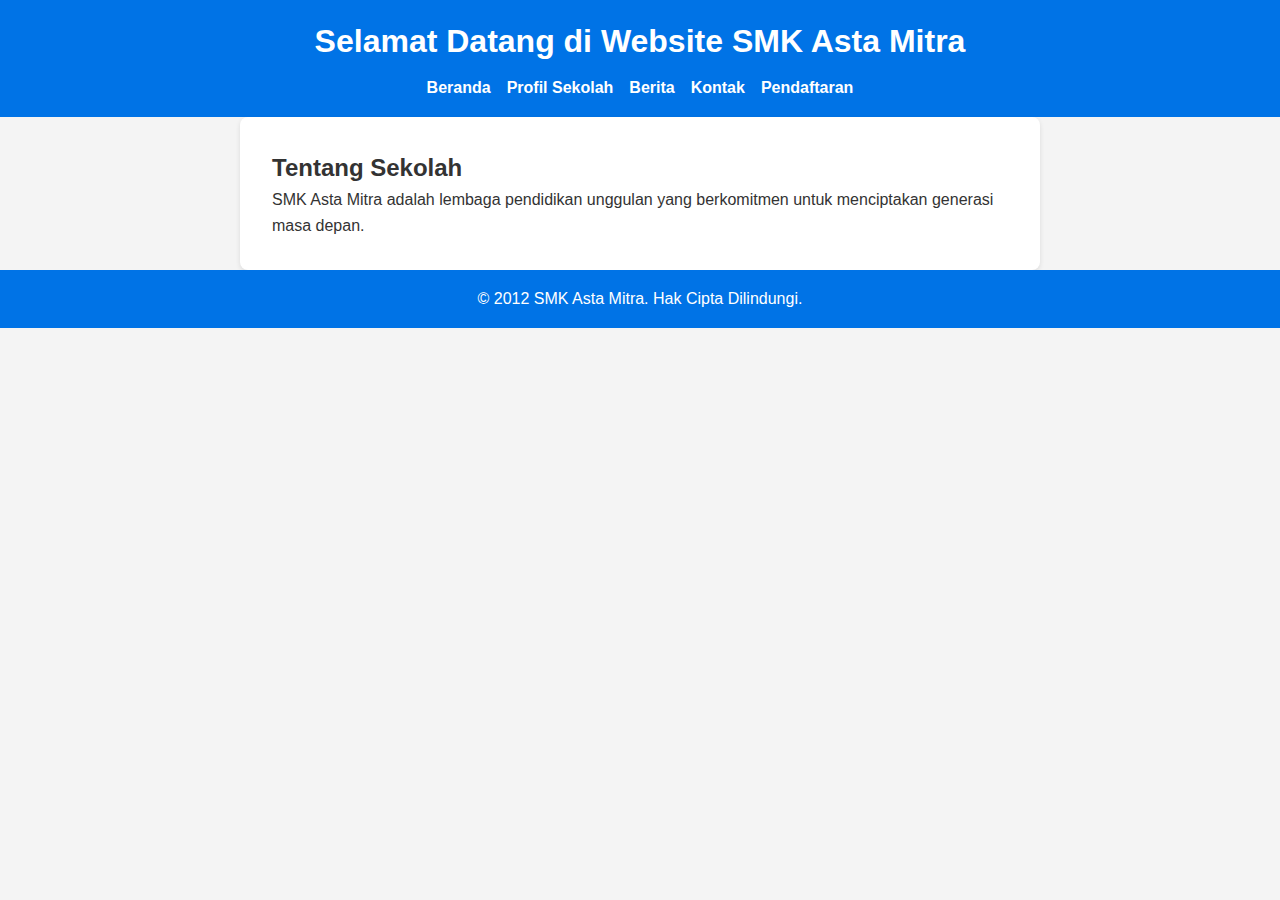
<file: index.html>
<!DOCTYPE html>
<html lang="id">
<head>
    <meta charset="UTF-8">
    <meta name="viewport" content="width=device-width, initial-scale=1.0">
    <title>Website Sekolah</title>
    <link rel="stylesheet" href="style.css">
</head>
<body>
    <header>
        <h1>Selamat Datang di Website SMK Asta Mitra</h1>
        <nav>
            <ul>
                <li><a href="index.html">Beranda</a></li>
                <li><a href="profil.html">Profil Sekolah</a></li>
                <li><a href="berita.html">Berita</a></li>
                <li><a href="kontak.html">Kontak</a></li>
                <li><a href="pendaftaran.html">Pendaftaran</a></li>
            </ul>
        </nav>
    </header>

    <main>
        <section>
            <h2>Tentang Sekolah</h2>
            <p>SMK Asta Mitra adalah lembaga pendidikan unggulan yang berkomitmen untuk menciptakan generasi masa depan.</p>
        </section>
    </main>

    <footer>
        <p>&copy; 2012 SMK Asta Mitra. Hak Cipta Dilindungi.</p>
    </footer>

    <script src="script.js"></script>
</body>
</html>
</file>
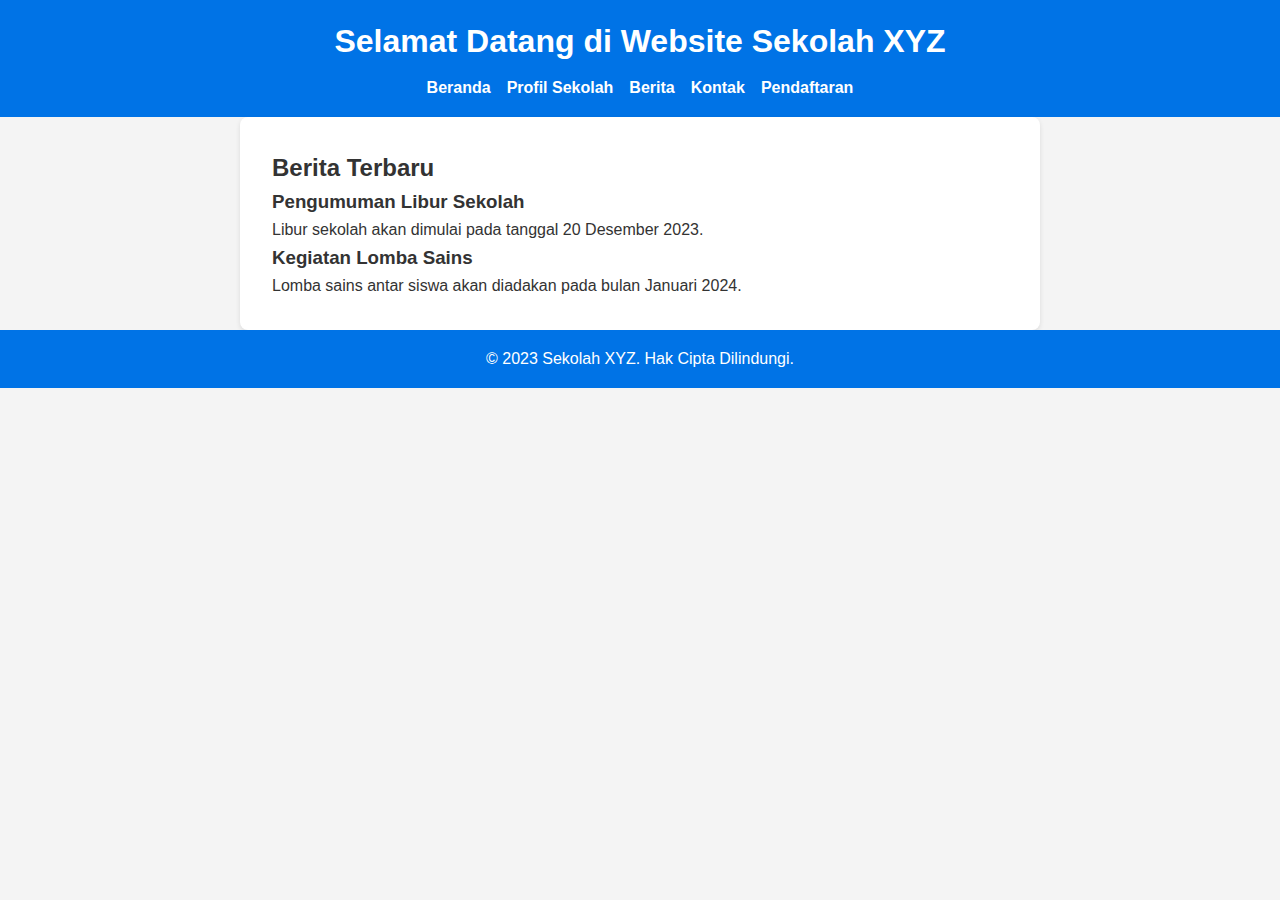
<file: berita.html>
<!DOCTYPE html>
<html lang="id">
<head>
    <meta charset="UTF-8">
    <meta name="viewport" content="width=device-width, initial-scale=1.0">
    <title>Website Sekolah</title>
    <link rel="stylesheet" href="style.css">
</head>
<body>
    <header>
        <h1>Selamat Datang di Website Sekolah XYZ</h1>
        <nav>
            <ul>
                <li><a href="index.html">Beranda</a></li>
                <li><a href="profil.html">Profil Sekolah</a></li>
                <li><a href="berita.html">Berita</a></li>
                <li><a href="kontak.html">Kontak</a></li>
                <li><a href="pendaftaran.html">Pendaftaran</a></li>
            </ul>
        </nav>
    </header>

    <main>
        <section>
            <h2>Berita Terbaru</h2>
            <article>
                <h3>Pengumuman Libur Sekolah</h3>
                <p>Libur sekolah akan dimulai pada tanggal 20 Desember 2023.</p>
            </article>
            <article>
                <h3>Kegiatan Lomba Sains</h3>
                <p>Lomba sains antar siswa akan diadakan pada bulan Januari 2024.</p>
            </article>
        </section>
    </main>

    <footer>
        <p>&copy; 2023 Sekolah XYZ. Hak Cipta Dilindungi.</p>
    </footer>

    <script src="script.js"></script>
</body>
</html>
</file>
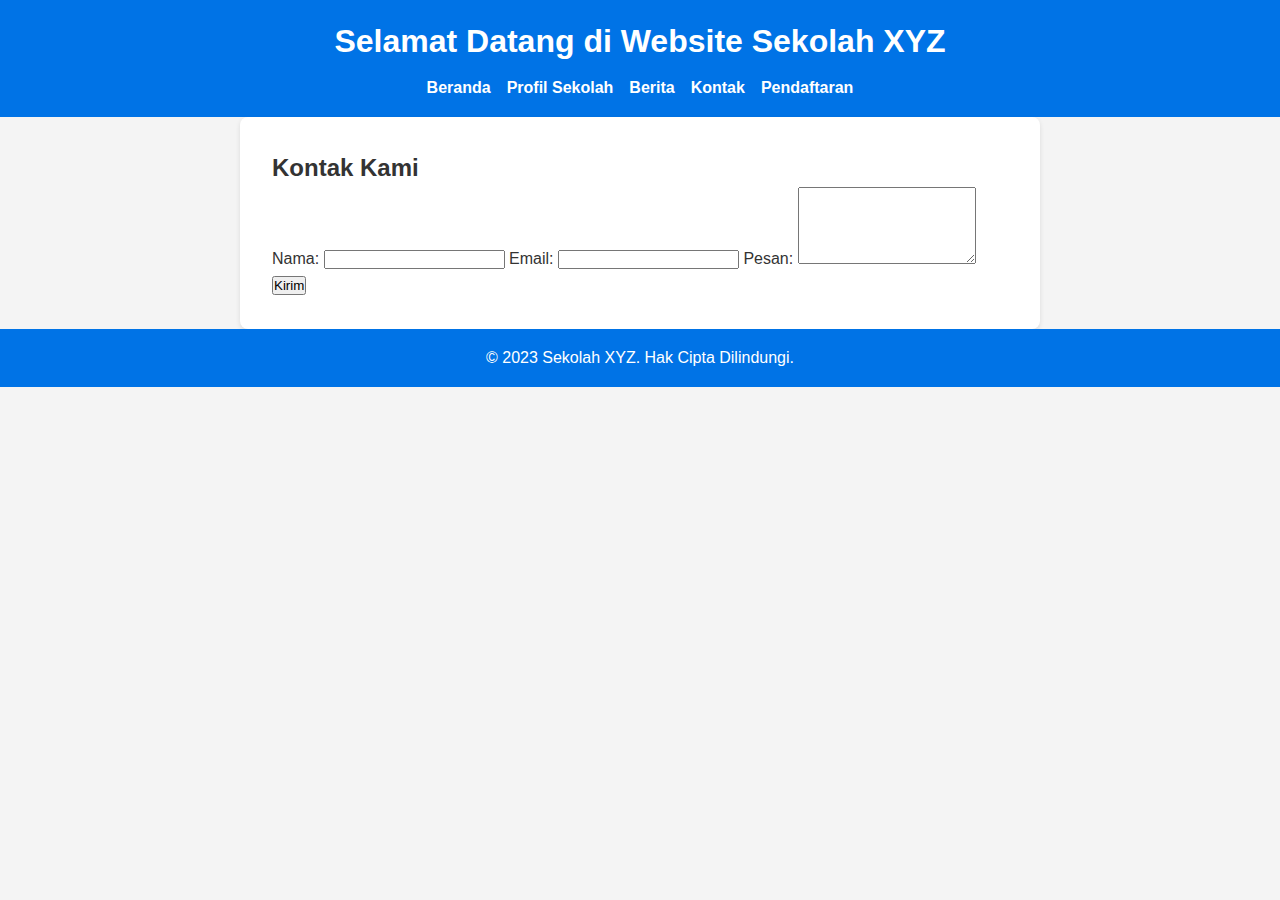
<file: kontak.html>
<!DOCTYPE html>
<html lang="id">
<head>
    <meta charset="UTF-8">
    <meta name="viewport" content="width=device-width, initial-scale=1.0">
    <title>Website Sekolah</title>
    <link rel="stylesheet" href="style.css">
</head>
<body>
    <header>
        <h1>Selamat Datang di Website Sekolah XYZ</h1>
        <nav>
            <ul>
                <li><a href="index.html">Beranda</a></li>
                <li><a href="profil.html">Profil Sekolah</a></li>
                <li><a href="berita.html">Berita</a></li>
                <li><a href="kontak.html">Kontak</a></li>
                <li><a href="pendaftaran.html">Pendaftaran</a></li>
            </ul>
        </nav>
    </header>

    <main>
        <section>
            <h2>Kontak Kami</h2>
            <form id="contactForm">
                <label for="name">Nama:</label>
                <input type="text" id="name" name="name" required>
    
                <label for="email">Email:</label>
                <input type="email" id="email" name="email" required>
    
                <label for="message">Pesan:</label>
                <textarea id="message" name="message" rows="5" required></textarea>
    
                <button type="submit">Kirim</button>
            </form>
        </section>
    </main>

    <footer>
        <p>&copy; 2023 Sekolah XYZ. Hak Cipta Dilindungi.</p>
    </footer>

    <script src="script.js"></script>
</body>
</html>
</file>
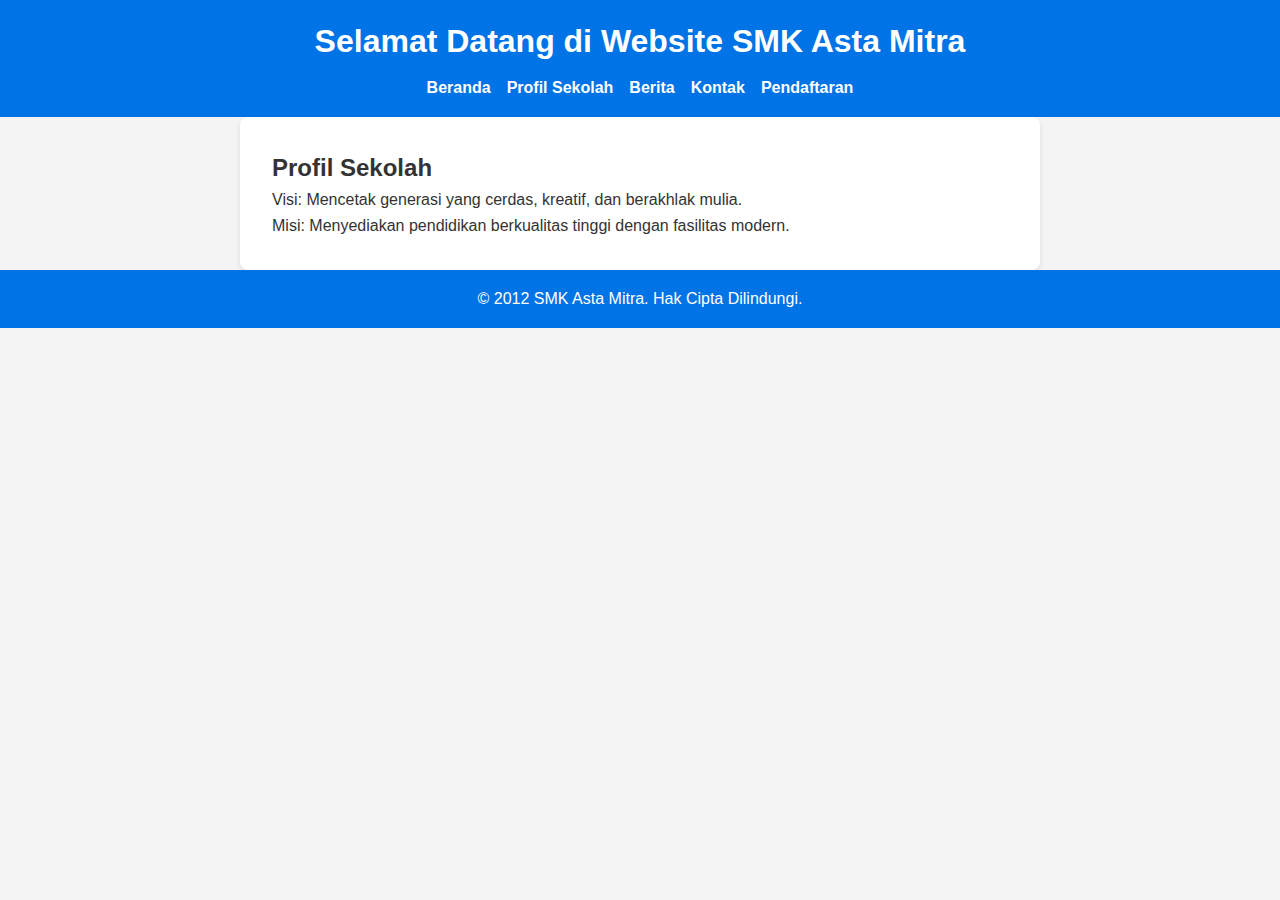
<file: profil.html>
<!DOCTYPE html>
<html lang="id">
<head>
    <meta charset="UTF-8">
    <meta name="viewport" content="width=device-width, initial-scale=1.0">
    <title>Website Sekolah</title>
    <link rel="stylesheet" href="style.css">
</head>
<body>
    <header>
        <h1>Selamat Datang di Website SMK Asta Mitra</h1>
        <nav>
            <ul>
                <li><a href="index.html">Beranda</a></li>
                <li><a href="profil.html">Profil Sekolah</a></li>
                <li><a href="berita.html">Berita</a></li>
                <li><a href="kontak.html">Kontak</a></li>
                <li><a href="pendaftaran.html">Pendaftaran</a></li>
            </ul>
        </nav>
    </header>

    <main>
        <section>
            <h2>Profil Sekolah</h2>
            <p>Visi: Mencetak generasi yang cerdas, kreatif, dan berakhlak mulia.</p>
            <p>Misi: Menyediakan pendidikan berkualitas tinggi dengan fasilitas modern.</p>
        </section>
    </main>

    <footer>
        <p>&copy; 2012 SMK Asta Mitra. Hak Cipta Dilindungi.</p>
    </footer>

    <script src="script.js"></script>
</body>
</html>
</file>
<file: style.css>
/* Reset default margin dan padding */
* {
    margin: 0;
    padding: 0;
    box-sizing: border-box;
}

/* Styling untuk body */
body {
    font-family: Arial, sans-serif;
    line-height: 1.6;
    background-color: #f4f4f4;
    color: #333;
}

/* Styling untuk header */
header {
    background-color: #0073e6;
    color: white;
    padding: 1rem 0;
    text-align: center;
}

header h1 {
    margin-bottom: 0.5rem;
}

/* Styling untuk navigasi */
nav ul {
    list-style: none;
    display: flex;
    justify-content: center;
    gap: 1rem;
}

nav ul li a {
    color: white;
    text-decoration: none;
    font-weight: bold;
}

nav ul li a:hover {
    text-decoration: underline;
}

/* Styling untuk main content */
main {
    padding: 2rem;
    max-width: 800px;
    margin: 0 auto;
    background-color: white;
    border-radius: 8px;
    box-shadow: 0 2px 5px rgba(0, 0, 0, 0.1);
}

/* Styling untuk footer */
footer {
    text-align: center;
    padding: 1rem 0;
    background-color: #0073e6;
    color: white;
    position: relative;
    bottom: 0;
    width: 100%;
}
</file>
